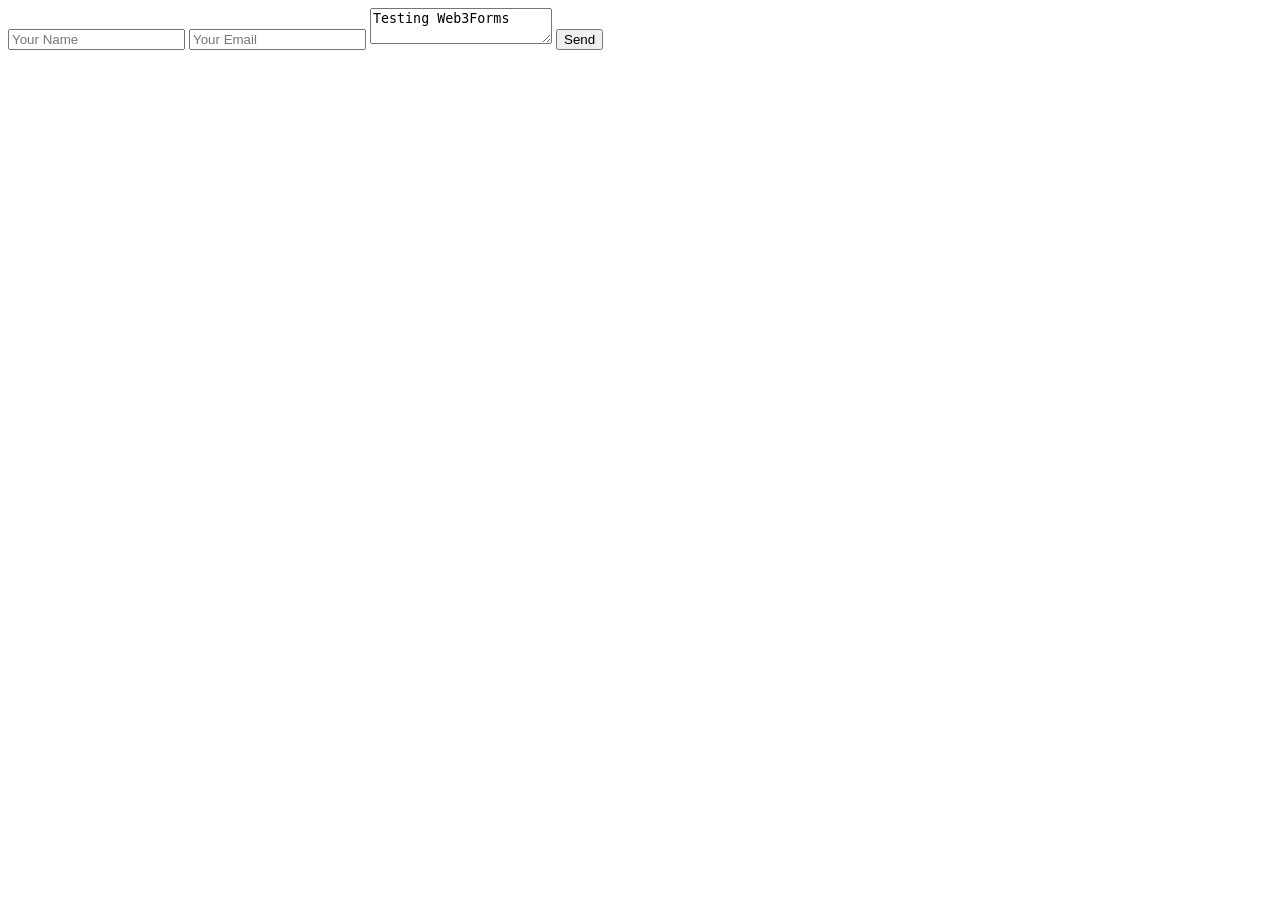
<file: test.html>
<!DOCTYPE html>
<html>
<body>

<form action="https://api.web3forms.com/submit" method="POST">

<input type="hidden" name="access_key" value="d22bfc9f-470e-4a50-86a2-7e9ebc637049">

<input type="text" name="name" placeholder="Your Name" required>

<input type="email" name="email" placeholder="Your Email" required>

<textarea name="message">Testing Web3Forms</textarea>

<button type="submit">Send</button>

</form>

</body>
</html>
</file>
